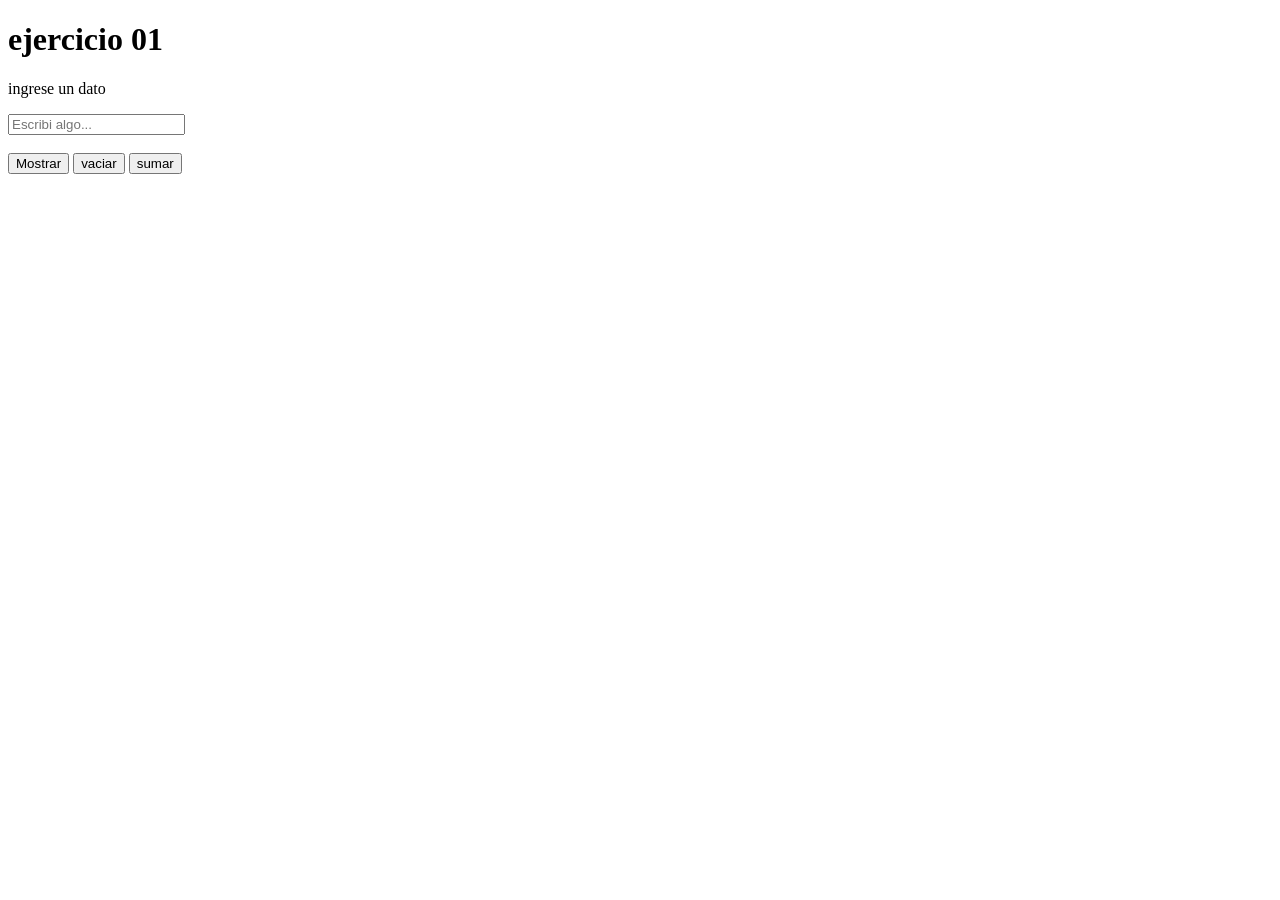
<file: Index.html>
<!DOCTYPE html>
<html lang="en">
<head>
    <meta charset="UTF-8">
    <meta name="viewport" content="width=device-width, initial-scale=1.0">
    <title>Pagina</title>
</head>
<body>
    <h1 alert="">ejercicio 01</h1>
    <p>ingrese un dato</p>
    <input type="text" id="insertar" placeholder="Escribi algo...">
    <br> <br>
    <button id="boton" onclick="mostrarDato()">Mostrar</button>
    <button id="boton2" onclick="vaciar()">vaciar</button>
    <button id="boton3" onclick="sumarNumeros()">sumar</button>

    <p id="resultado"></p>

    <script src="./codigo.js"></script>
</body>
</html>
</file>
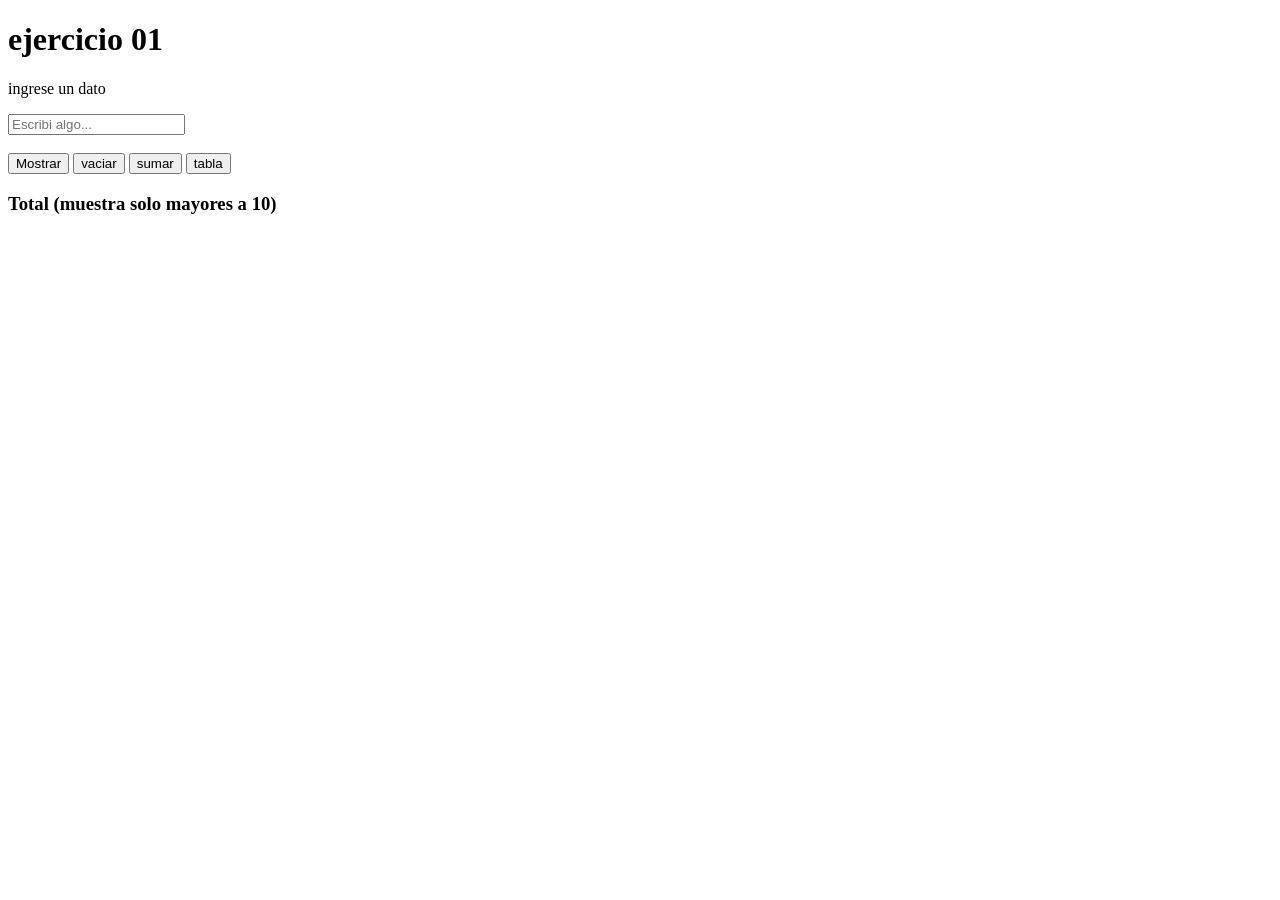
<file: index.html>
<!DOCTYPE html>
<html lang="en">
<head>
    <meta charset="UTF-8">
    <meta name="viewport" content="width=device-width, initial-scale=1.0">
    <title>Pagina</title>
</head>
<body>
    <h1 alert="">ejercicio 01</h1>
    <p>ingrese un dato</p>
    <input type="text" id="insertar" placeholder="Escribi algo...">
    <br> <br>
    <button id="boton" onclick="mostrarDato()">Mostrar</button>
    <button id="boton2" onclick="vaciar()">vaciar</button>
    <button id="boton3" onclick="sumarNumeros()">sumar</button>
    <button id="boton4" onclick="tabla()">tabla</button>
    <h3 style="margin-right: 10px;">Total (muestra solo mayores a 10)</h3>
    <p id="total"></p>
    <p id="resultado"></p>
    <p id="tabla"></p>

    <script src="./codigo.js"></script>
</body>
</html>
</file>
